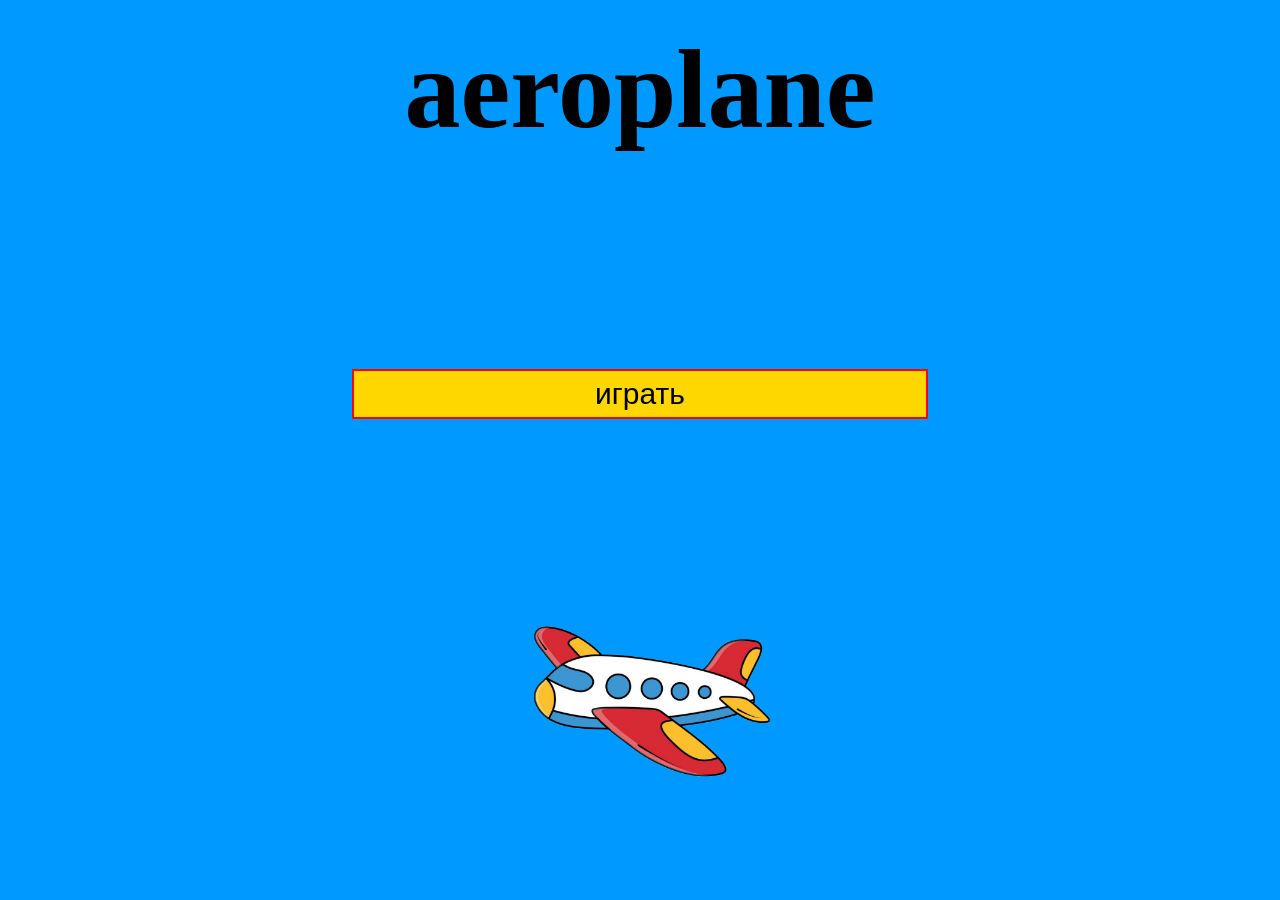
<file: index.html>
<!DOCTYPE html>
<html>

<head>
  <meta charset="UTF-8">
  <meta name="viewport" content="width=device-width, initial-scale=1">
  <title>aeroplane</title>
  <style>
    #mainmenu{
      position: fixed;
      width: 90%;
      height: 90%;
      top: 5%;
      left: 5%;
      z-index: 10;
      transition: opacity 1s;
    }
    #play{
      position: absolute;
      width: 50%;
      left: 25%;
      top: 40%;
      height: 50px;
      background: gold;
      border: 2px solid red;
      font-size: 30px;
    }
    #play:active{
      background: #555500;
    }
    #lbl{
      font-size: 700%;
      position: fixed;
      top: -50px;
      left: 0px;
      width: 100%;
      text-align: center;
    }
    #selectmode{
      width: 90%;
      height: 90%;
      position: fixed;
      background: #0006639C;
      left: 5%;
      top: 5%;
      z-index: 5;
      transition: opacity 1s;
      opacity: 0;
    }
    #back{
      background: #000AA8;
      border: 2px solid #00055A;
      font-size: 20px;
      color: #7981FF;
      height: 50px;
      width: 150px;
      position: absolute;
      border-radius: 0% 100px 100px 0%;
    }
    #lbl1{
      position: absolute;
      width: 50%;
      text-align: center;
      left: 25%;
      color: #24AAFF;
    }
    .mode{
      position: absolute;
      width: 80%;
      background: #009BFF;
      border: 2px solid #5ABFFF;
      left: 10%;
      height: 50px;
      font-size: 40px;
      color: #00406A;
      
    }
    .mode:active{
      background: #A4DBFF;
    }
    #aerpln{
      position: fixed;
      width: 300px;
      height: 300px;
      left: calc(50% - 150px);
      bottom: 50px;
      z-index: 0;
    }
  </style>
</head>

<body bgcolor="#0099ff">
  
  <div id="mainmenu">
    <h1 id="lbl">aeroplane</h1>
    <button onclick="goToSelect()" id="play">играть</button>
    <img id="aerpln" src="/sprites/aeroplane.png">
  </div>
  <div id="selectmode">
    <button id="back" onclick="back()">назад</button>
    
    <h1 id="lbl1">выбирете режим игры</h1>
    
    <button onclick="location.assign('mainGame.html')" class="mode" style="top:100px;" id="normalmode">обычный, прогрессивный режим
    </button>
    <button onclick="location.assign('/automatMode/automatmode.html')" class="mode" style="top:160px;" id="automat">автоматчик, прогрессивный режим
    </button>
    <button onclick="location.assign('/kingMode/main.html')" class="mode" style="top:220px;background: gold;border-color: #805500; color: black;" id="king">королевский режим
    </button>
    <button onclick="location.assign('/revengeMode/main.html')" class="mode" style="top:280px;background: red;border-color: black; color: #900;" id="king">режим мести
    </button>
    
  </div>
  
  <script>
    
    function goToSelect(){
      document.getElementById('mainmenu').style.opacity = 0
      document.getElementById('mainmenu').style.pointerEvents = 'none'
      document.getElementById('selectmode').style.opacity = 1
    }
    function back(){
      document.getElementById('mainmenu').style.opacity = 1
      document.getElementById('mainmenu').style.pointerEvents = ''
      document.getElementById('selectmode').style.opacity = 0
    }
    
  </script>
</body>

</html>
</file>
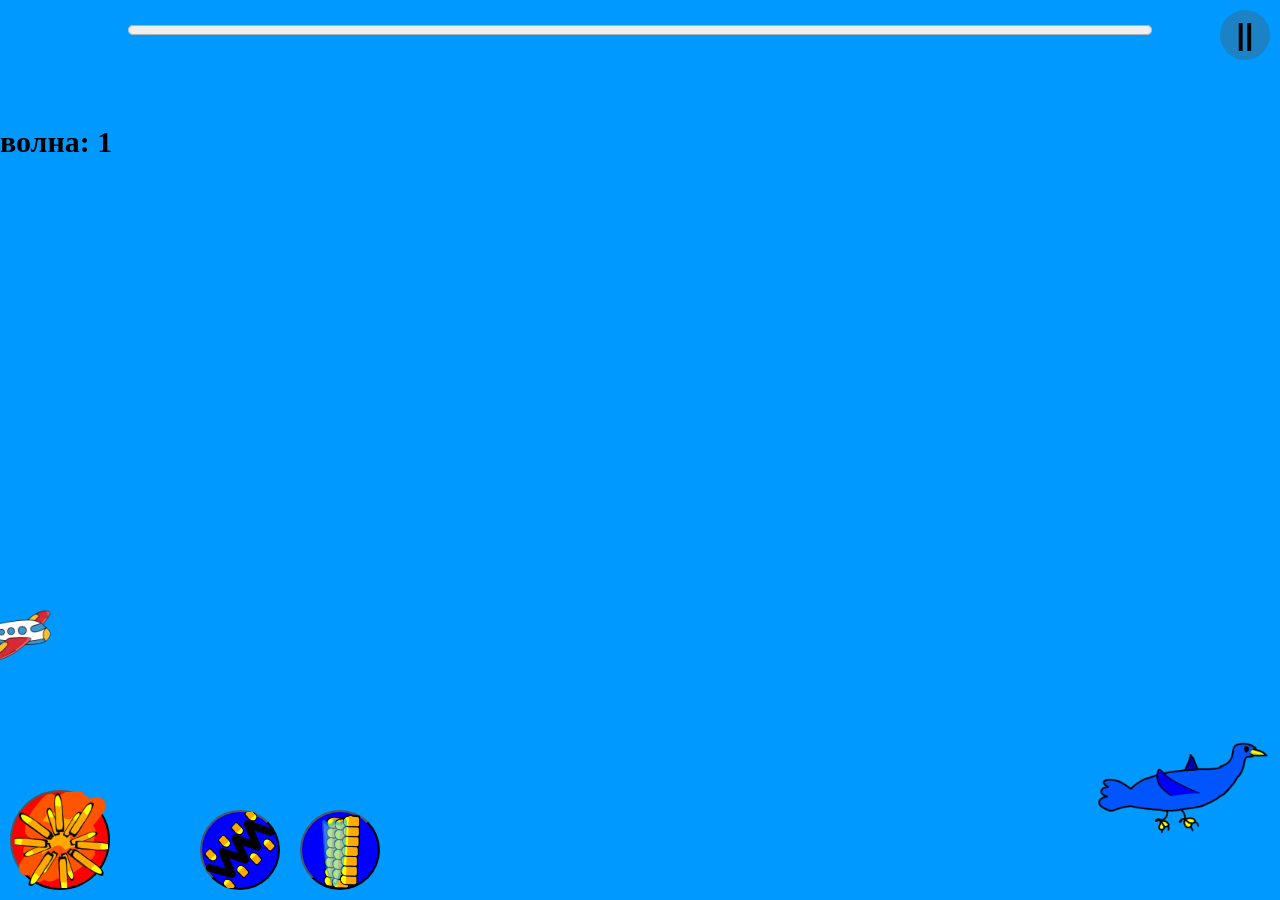
<file: main.html>
<!DOCTYPE html>
<html lang="en">
<head>
  <meta charset="UTF-8">
  <meta name="viewport" content="width=device-width, initial-scale=1">

  <title>aeroplane</title>
  <link rel="stylesheet" href="main.css">
</head>

<body>
  <h2 id="wave">волна: 1</h2>
  <button id="ultabtn" onclick="ulta()">
    <img style="width:100%;height:100%;position:absolute;left:0px;top:0px;" src="/sprites/ulta.png" alt="ulta"/>
  </button>
  <button id="skill1" onclick="skill1()">
    <img style="width:100%;height:100%;position:absolute;left:0px;top:0px;" src="/sprites/skill1.png" alt="скилл 1"/>
  </button>
  <button id="skill2" onclick="skill2()">
    <img style="width:100%;height:100%;position:absolute;left:0px;top:0px;" src="/sprites/skill2.png" alt="скилл 2"/>
  </button>
  <button onclick="pause()" class="pauseBtn" id="pauseBtn">||</button>
  <button onclick="location.assign('/index.html')" style="top:100px;font-size:20px; width:100px;opacity:0;pointer-events: none;" id="exit" class="pauseBtn">выйти</button>
  <progress id="prog" min=0 max=100 value=0>прогресс</progress>
  <p id="winlbl">ПОБЕДА!!!!!<p id="winlbl2">вы отомстили!</p></p>
  <p id="loselbl">вы проиграли.<p id="loselbl2">не допускайте что бы самолёт пролетел</p></p>
  
  
  <button onclick="location.reload()" id="reloadBtn">
    <img style="width:100%;height100%;position:absolute;top:0px;left:0px;" src="/sprites/reload.png" alt="заново"/>
  </button>
  <script src="main.js"></script>
</body>

</html>
</file>
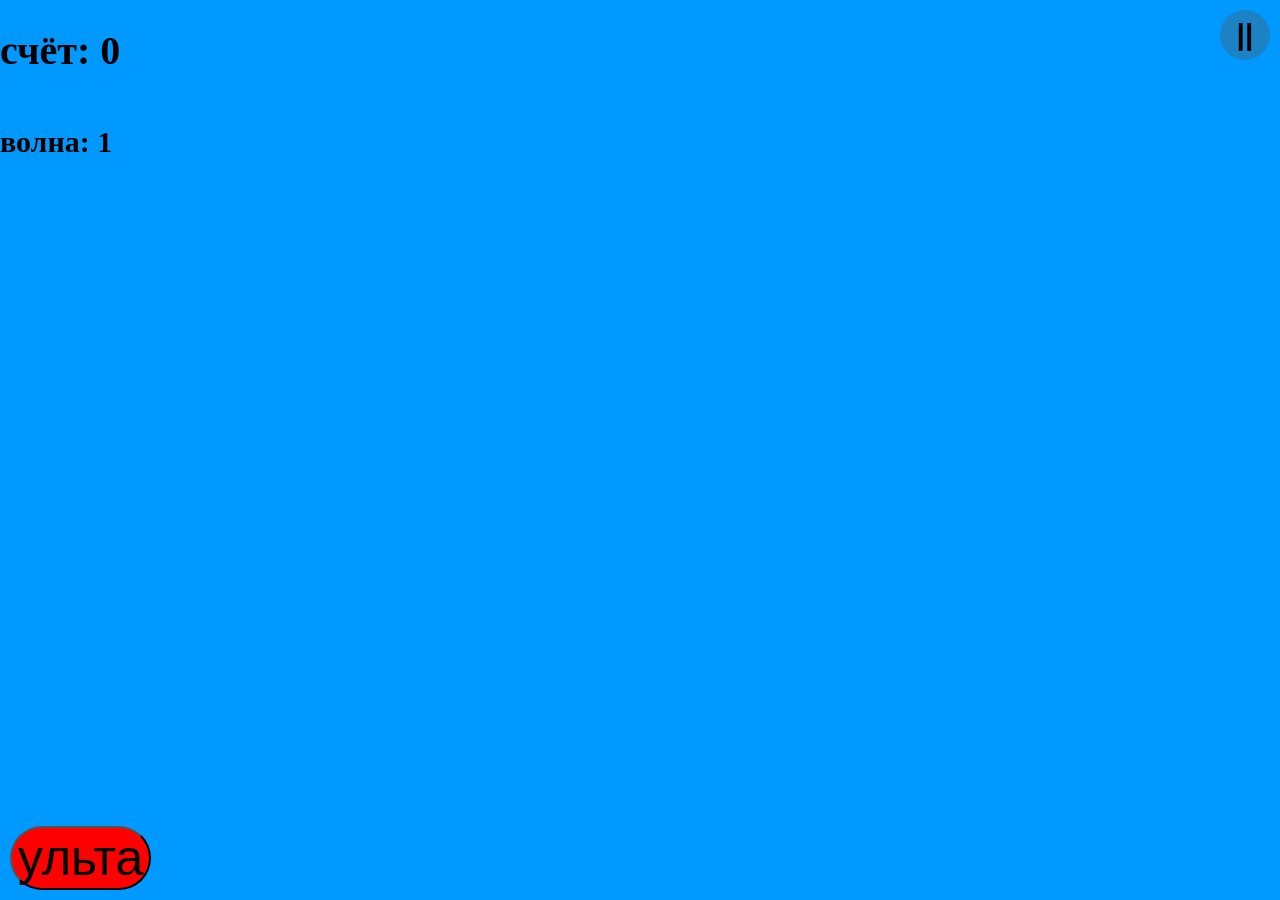
<file: mainGame.html>
<!DOCTYPE html>
<html lang="en">
<head>
  <meta charset="UTF-8">
  <meta http-equiv="X-UA-Compatible" content="IE=Edge">
  <meta name="viewport" content="width=device-width, initial-scale=1">

  <title>aeroplane</title>
  <link rel="stylesheet" href="style.css">
</head>

<body>
  <h1 id="score">счёт: 0</h1>
  <h2 id="wave">волна: 1</h2>
  <button id="ultabtn" onclick="ulta()">ульта</button>
  <button onclick="pause()" class="pauseBtn" id="pauseBtn">||</button>
  <button onclick="location.assign('index.html')" style="top:100px;font-size:20px; width:100px;opacity:0;pointer-events: none;" id="exit" class="pauseBtn">выйти</button>
  <script src="main.js"></script>
</body>
</html>
</file>
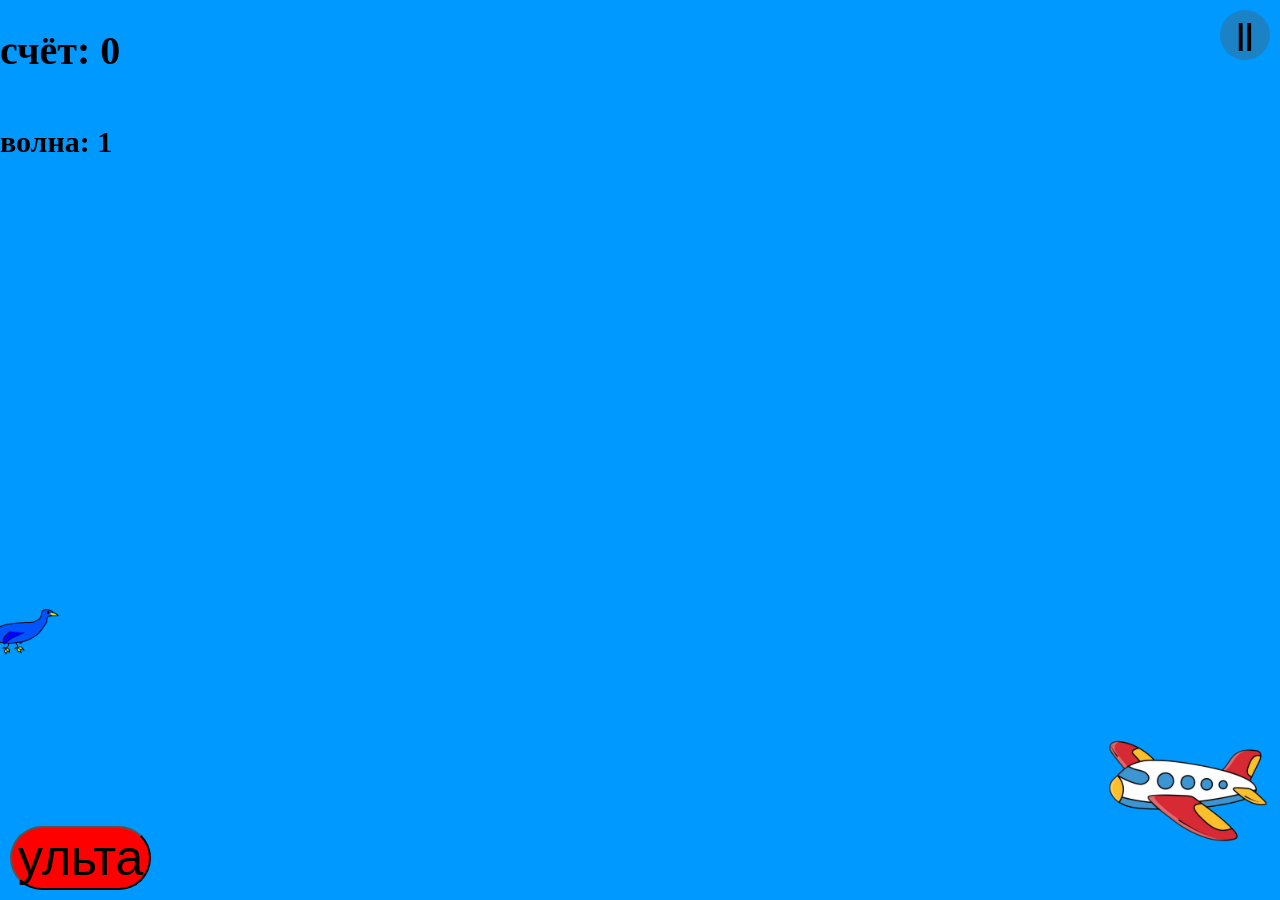
<file: automatMode/automatMode.html>
<!DOCTYPE html>
<html lang="en">
<head>
  <meta charset="UTF-8">
  <meta http-equiv="X-UA-Compatible" content="IE=Edge">
  <meta name="viewport" content="width=device-width, initial-scale=1">

  <title>aeroplane</title>
  <link rel="stylesheet" href="automatMode.css">
</head>

<body>
  <h1 id="score">счёт: 0</h1>
  <h2 id="wave">волна: 1</h2>
  <button id="ultabtn" onclick="ulta()">ульта</button>
  <button onclick="pause()" class="pauseBtn" id="pauseBtn">||</button>
  <button onclick="location.assign('/index.html')" style="top:100px;font-size:20px; width:100px;opacity:0;pointer-events: none;" id="exit" class="pauseBtn">выйти</button>
  <script src="automatmode.js"></script>
</body>
</html>
</file>
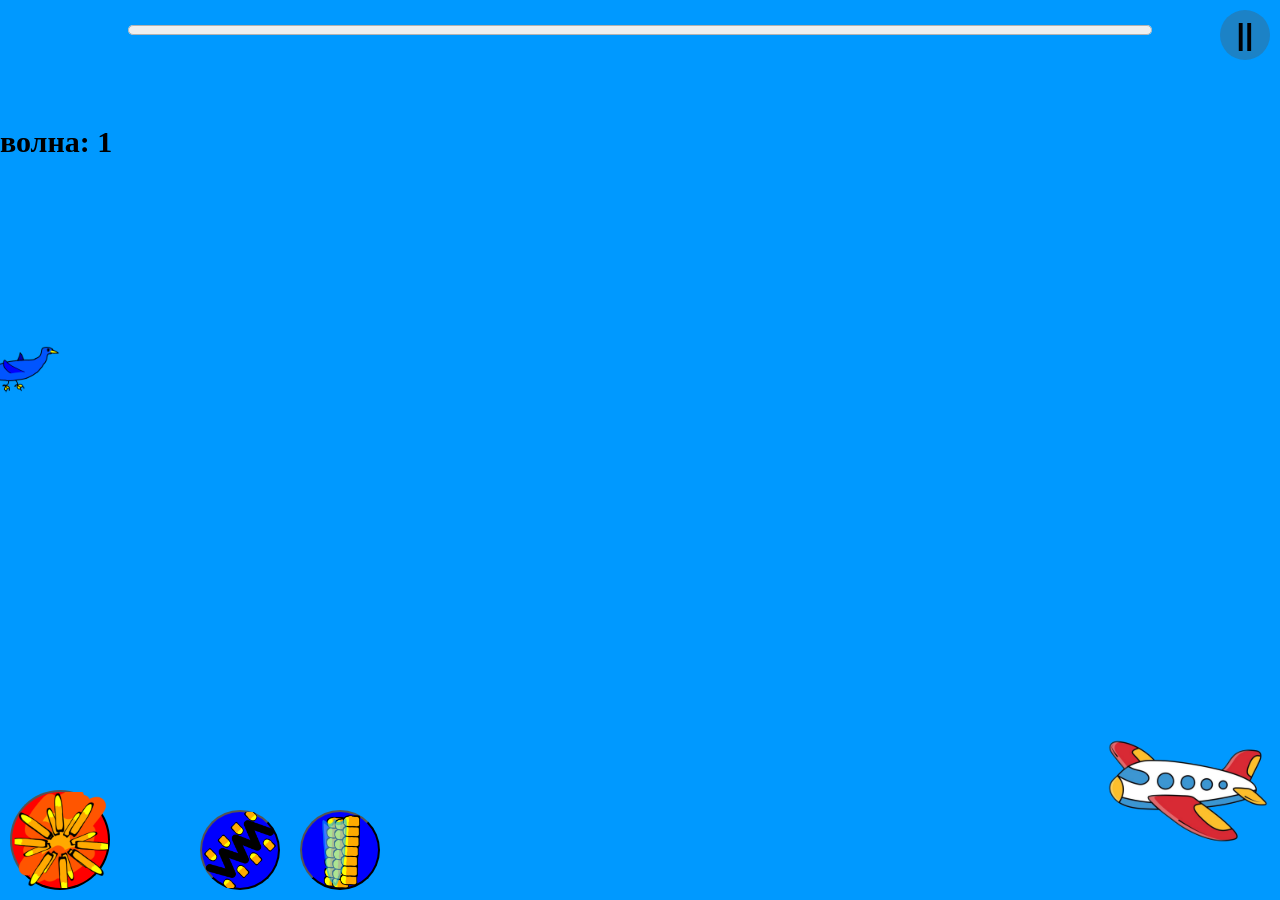
<file: kingMode/main.html>
<!DOCTYPE html>
<html lang="en">
<head>
  <meta charset="UTF-8">
  <meta http-equiv="X-UA-Compatible" content="IE=Edge">
  <meta name="viewport" content="width=device-width, initial-scale=1">

  <title>aeroplane</title>
  <link rel="stylesheet" href="main.css">
</head>

<body>
  <h2 id="wave">волна: 1</h2>
  <button id="ultabtn" onclick="ulta()">
    <img style="width:100%;height:100%;position:absolute;left:0px;top:0px;" src="/sprites/ulta.png" alt="ulta"/>
  </button>
  <button id="skill1" onclick="skill1()">
    <img style="width:100%;height:100%;position:absolute;left:0px;top:0px;" src="/sprites/skill1.png" alt="скилл 1"/>
  </button>
  <button id="skill2" onclick="skill2()">
    <img style="width:100%;height:100%;position:absolute;left:0px;top:0px;" src="/sprites/skill2.png" alt="скилл 2"/>
  </button>
  <button onclick="pause()" class="pauseBtn" id="pauseBtn">||</button>
  <button onclick="location.assign('/index.html')" style="top:100px;font-size:20px; width:100px;opacity:0;pointer-events: none;" id="exit" class="pauseBtn">выйти</button>
  <progress id="prog" min=0 max=100 value=0>прогресс</progress>
  <p id="winlbl">ПОБЕДА!!!!!<p id="winlbl2">молодец!</p></p>
  <p id="loselbl">вы проиграли.<p id="loselbl2">не допускайте что бы птица пролетела</p></p>
  
  
  <button onclick="location.reload()" id="reloadBtn">
    <img style="width:100%;height100%;position:absolute;top:0px;left:0px;" src="/sprites/reload.png" alt="заново"/>
  </button>
  <script src="main.js"></script>
</body>

</html>
</file>
<file: main.css>
body {
    font-size: 15pt;
    margin: 0px;
    user-select: none;
    max-width: 100%;
    margin-top: -20px;
    overscroll-behavior-y: none;
}
#score{
    position: fixed;
    z-index: 10;
}
#wave{
    position: fixed;
    top: 100px;
    z-index: 11;
}
#ultabtn{
    position: fixed;
    width: 100px;
    height: 100px;
    bottom: 10px;
    left: 10px;
    background: red;
    border-radius: 100px;
    z-index: 12;
}
#skill1, #skill2{
    position: fixed;
    width: 80px;
    height: 80px;
    bottom: 10px;
    left: 200px;
    background: blue;
    border-radius: 100px;
    z-index: 12;
}
#skill2{
    left: 300px;
}
.pauseBtn{
    border-radius: 100%;
    width: 50px;
    height: 50px;
    background: #55555555;
    right: 10px;
    font-size: 30px;
    font-weight: 900;
    border: none;
    position: fixed;
    z-index: 13;
    top: 10px;
}
#createMode{
    position: fixed;
    width: 100px;
    background: #55555555;
    z-index: 14;
    right: 10px;
    bottom: 10px;
}
#createMode p{
    position: absolute;
    font-size: 10px;
    left: 30px;
}
#prog{
    position: fixed;
    z-index: 20;
    width: 80%;
    left: 10%;
    top: 20px;
}
#winlbl{
    width: 100%;
    position: absolute;
    text-align: center;
    font-size: 100px;
    color: lime;
    z-index: 20;
    top: 0px;
    opacity: 0;
    transition: opacity 1s;
    pointer-events: none;
}
#winlbl2{
    width: 100%;
    position: fixed;
    text-align: center;
    font-size: 30px;
    color: lime;
    z-index: 20;
    bottom: 100px;
    opacity: 0;
    transition: opacity 1s;
}
#loselbl{
    width: 100%;
    position: absolute;
    text-align: center;
    font-size: 100px;
    color: red;
    z-index: 20;
    top: 0px;
    opacity: 0;
    pointer-events: none;
    transition: opacity 1s;
}
#loselbl2{
    width: 100%;
    position: fixed;
    text-align: center;
    font-size: 30px;
    color: red;
    z-index: 20;
    bottom: 100px;
    opacity: 0;
    transition: opacity 1s;
}
#reloadBtn{
    border-radius: 100%;
    position: fixed;
    width: 50px;
    height: 50px;
    top: calc(50% - 25px);
    left: calc(50% - 25px);
    z-index: 21;
    background: #BEFF00;
    opacity: 0;
    pointer-events: none;
}
#reloadBtn:active{
    background: #4F6B00;
}
</file>
<file: style.css>
body {
    font-size: 15pt;
    margin: 0px;
    user-select: none;
}
#score{
    position: fixed;
    z-index: 10;
}
#wave{
    position: fixed;
    top: 100px;
    z-index: 11;
}
#ultabtn{
    position: fixed;
    font-size: 50px;
    bottom: 10px;
    left: 10px;
    background: red;
    border-radius: 100px;
    z-index: 12;
}
.pauseBtn{
    border-radius: 100%;
    width: 50px;
    height: 50px;
    background: #55555555;
    right: 10px;
    font-size: 30px;
    font-weight: 900;
    border: none;
    position: fixed;
    z-index: 13;
    top: 10px;
}
#createMode{
    position: fixed;
    width: 100px;
    background: #55555555;
    z-index: 14;
    right: 10px;
    bottom: 10px;
}
#createMode p{
    position: absolute;
    font-size: 10px;
    left: 30px;
}
</file>
<file: automatMode/automatMode.css>
body {
    font-size: 15pt;
    margin: 0px;
    user-select: none;
    overscroll-behavior-y: none;
}
#score{
    position: fixed;
    z-index: 10;
}
#wave{
    position: fixed;
    top: 100px;
    z-index: 11;
}
#ultabtn{
    position: fixed;
    font-size: 50px;
    bottom: 10px;
    left: 10px;
    background: red;
    border-radius: 100px;
    z-index: 12;
}
.pauseBtn{
    border-radius: 100%;
    width: 50px;
    height: 50px;
    background: #55555555;
    right: 10px;
    font-size: 30px;
    font-weight: 900;
    border: none;
    position: fixed;
    z-index: 13;
    top: 10px;
}
#createMode{
    position: fixed;
    width: 100px;
    background: #55555555;
    z-index: 14;
    right: 10px;
    bottom: 10px;
}
#createMode p{
    position: absolute;
    font-size: 10px;
    left: 30px;
}
</file>
<file: kingMode/main.css>
body {
    font-size: 15pt;
    margin: 0px;
    user-select: none;
    max-width: 100%;
    margin-top: -20px;
    overscroll-behavior-y: none;
}
#score{
    position: fixed;
    z-index: 10;
}
#wave{
    position: fixed;
    top: 100px;
    z-index: 11;
}
#ultabtn{
    position: fixed;
    width: 100px;
    height: 100px;
    bottom: 10px;
    left: 10px;
    background: red;
    border-radius: 100px;
    z-index: 12;
}
#skill1, #skill2{
    position: fixed;
    width: 80px;
    height: 80px;
    bottom: 10px;
    left: 200px;
    background: blue;
    border-radius: 100px;
    z-index: 12;
}
#skill2{
    left: 300px;
}
.pauseBtn{
    border-radius: 100%;
    width: 50px;
    height: 50px;
    background: #55555555;
    right: 10px;
    font-size: 30px;
    font-weight: 900;
    border: none;
    position: fixed;
    z-index: 13;
    top: 10px;
}
#createMode{
    position: fixed;
    width: 100px;
    background: #55555555;
    z-index: 14;
    right: 10px;
    bottom: 10px;
}
#createMode p{
    position: absolute;
    font-size: 10px;
    left: 30px;
}
#prog{
    position: fixed;
    z-index: 20;
    width: 80%;
    left: 10%;
    top: 20px;
}
#winlbl{
    width: 100%;
    position: absolute;
    text-align: center;
    font-size: 100px;
    color: lime;
    z-index: 20;
    top: 0px;
    opacity: 0;
    transition: opacity 1s;
    pointer-events: none;
}
#winlbl2{
    width: 100%;
    position: fixed;
    text-align: center;
    font-size: 30px;
    color: lime;
    z-index: 20;
    bottom: 100px;
    opacity: 0;
    transition: opacity 1s;
}
#loselbl{
    width: 100%;
    position: absolute;
    text-align: center;
    font-size: 100px;
    color: red;
    z-index: 20;
    top: 0px;
    opacity: 0;
    pointer-events: none;
    transition: opacity 1s;
}
#loselbl2{
    width: 100%;
    position: fixed;
    text-align: center;
    font-size: 30px;
    color: red;
    z-index: 20;
    bottom: 100px;
    opacity: 0;
    transition: opacity 1s;
}
#reloadBtn{
    border-radius: 100%;
    position: fixed;
    width: 50px;
    height: 50px;
    top: calc(50% - 25px);
    left: calc(50% - 25px);
    z-index: 21;
    background: #BEFF00;
    opacity: 0;
    pointer-events: none;
}
#reloadBtn:active{
    background: #4F6B00;
}
</file>
